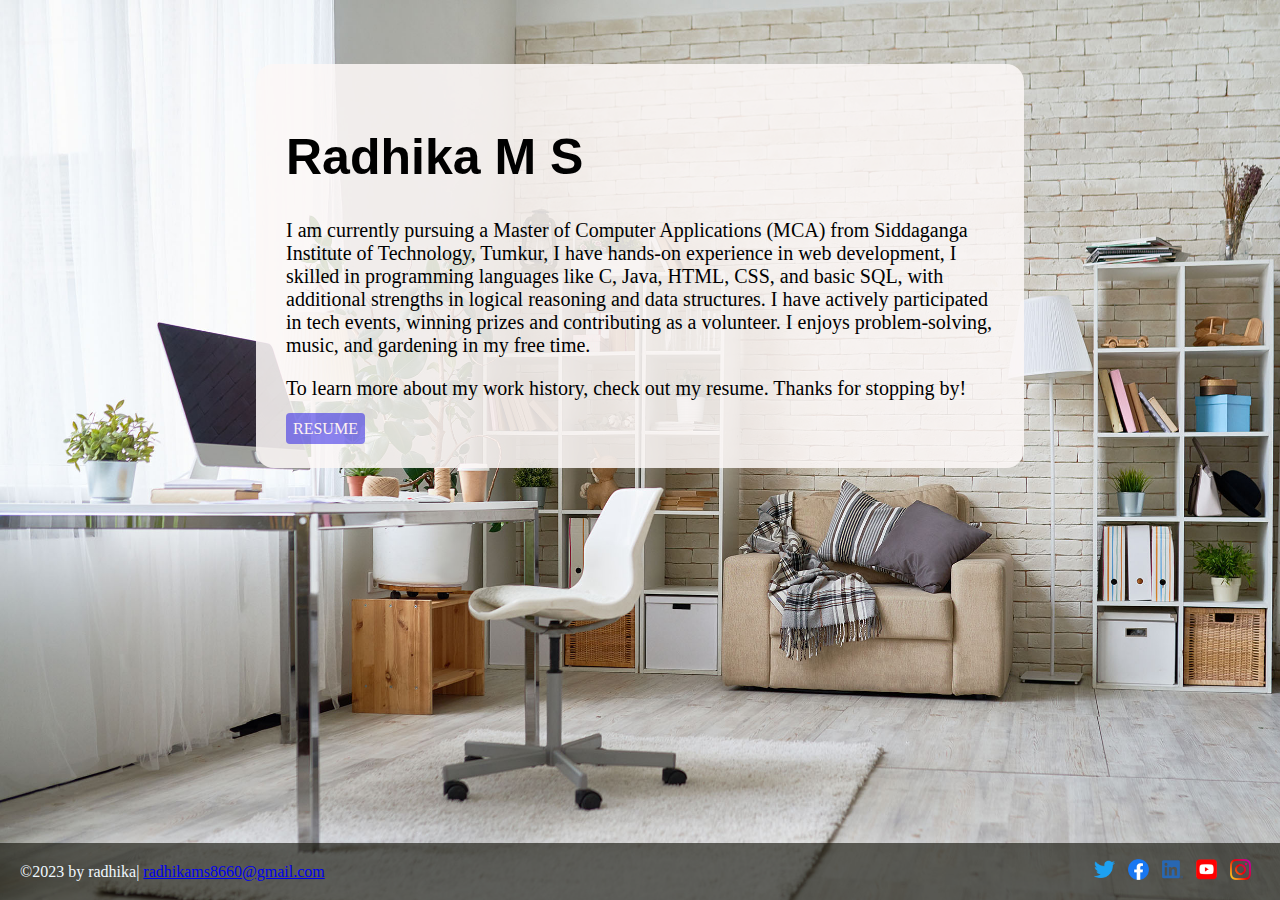
<file: index.html>
<!DOCTYPE html>
<html lang="en">
<head>
    <meta charset="UTF-8">
    <meta name="viewport" content="width=device-width, initial-scale=1.0">
    <link rel="preconnect" href="https://fonts.googleapis.com">
    <link rel="preconnect" href="https://fonts.gstatic.com" crossorigin="">
    <link href="https://fonts.googleapis.com/css2?family=Caveat&amp;family=Open+Sans&amp;display=swap" rel="stylesheet">
    <title>portfolio</title>
    <link rel="stylesheet" href="./style.css">
</head>
<body class="home">
    <div class="content-wrapper">
      <div class="container">
    <header>
        <h1>Radhika M S</h1></header>
        <div class="main">
        <p>I am currently pursuing a Master of Computer Applications (MCA) from Siddaganga Institute of Technology, Tumkur, 
            I have hands-on experience in web development, I skilled in programming languages like C, Java, HTML, CSS, and basic SQL,
             with additional strengths in logical reasoning and data structures. I have actively participated in tech events, winning
              prizes and contributing as a volunteer. I enjoys problem-solving, music, and gardening in my free time. 
        </p>
        <p>To learn more about my work history, check out my resume. Thanks for stopping by!</p>
       <span><a class="btn" href="resume.html">RESUME</a></span>
        </div>
    </div></div>


    <div class="footer">
    <div class="footer-section1"> &copy;2023 by radhika| <a href="radhikams8660@gmail.com">radhikams8660@gmail.com</a></div>
    <div class="footer-section2">
    <ul class="socials">
        <li>
          <a href="#" target="_blank"><img src="./icon-logo-twitter.png"></a>
        </li>
        <li>
          <a href="#" target="_blank"><img src="./icon-logo-facebook.png"></a>
        </li>
        <li>
          <a href="#" target="_blank"><img src="./icon-logo-linkedin.png"></a>
        </li>
        <li>
          <a href="#" target="_blank"><img src="./icon-logo-youtube.png"></a>
        </li>
        <li>
          <a href="#" target="_blank"><img src="./icon-logo-instagram.png"></a>
        </li>
      </ul></div>
    </div>
</body>
</html>
</file>
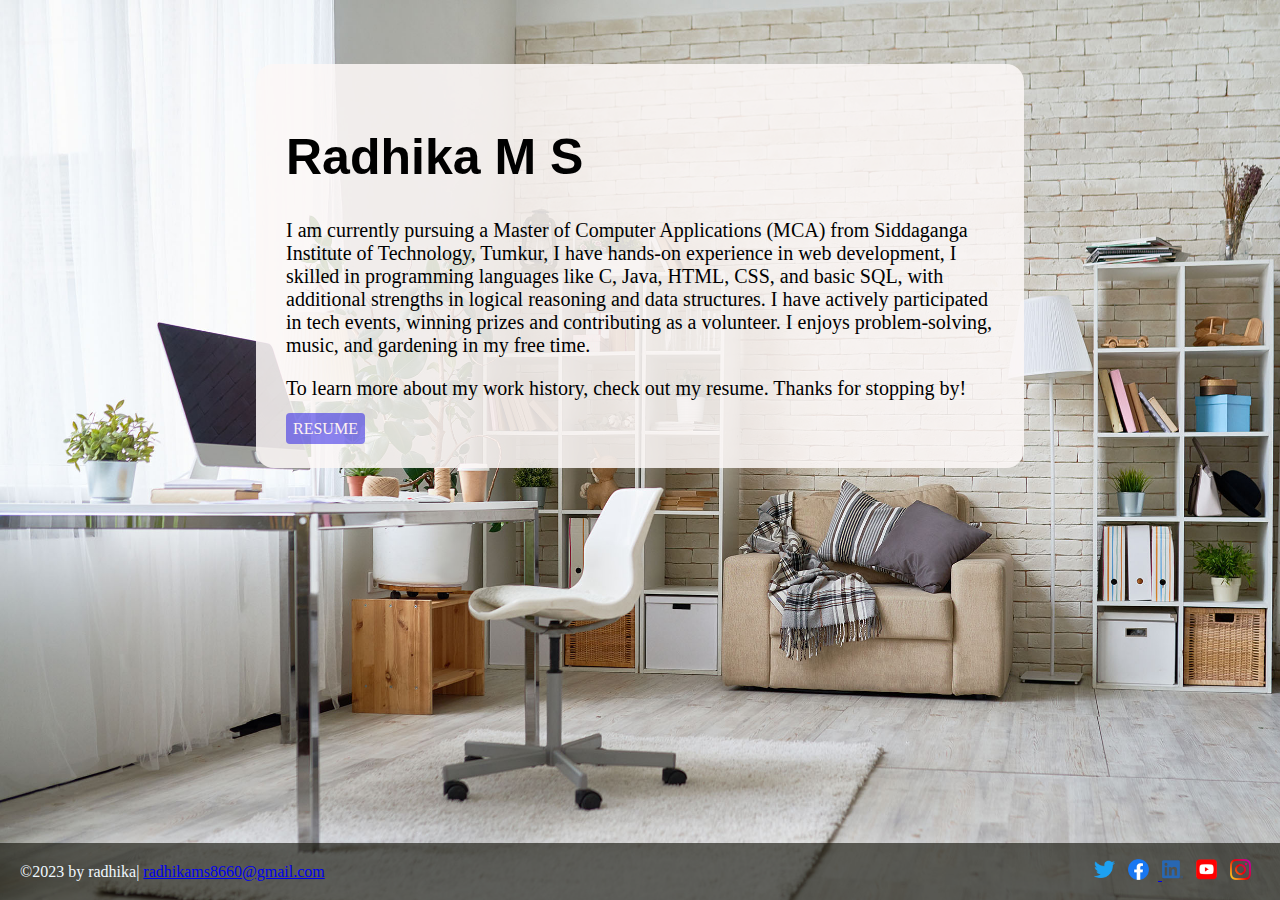
<file: in.html>
<!DOCTYPE html>
<html lang="en">
<head>
    <meta charset="UTF-8">
    <meta name="viewport" content="width=device-width, initial-scale=1.0">
    <title>portfolio</title>
    <link rel="stylesheet" href="./style.css">
</head>
<body class="home">
    <div class="content-wrapper">
      <div class="container">
    <header>
        <h1>Radhika M S</h1></header>
        <div class="main">
        <p>I am currently pursuing a Master of Computer Applications (MCA) from Siddaganga Institute of Technology, Tumkur, 
            I have hands-on experience in web development, I skilled in programming languages like C, Java, HTML, CSS, and basic SQL,
             with additional strengths in logical reasoning and data structures. I have actively participated in tech events, winning
              prizes and contributing as a volunteer. I enjoys problem-solving, music, and gardening in my free time. 
        </p>
        <p>To learn more about my work history, check out my resume. Thanks for stopping by!</p>
       <span><a class="btn" href="resume.html">RESUME</a></span>
        </div>
    </div></div>


    <div class="footer">
    <div class="footer-section1"> &copy;2023 by radhika| <a href="radhikams8660@gmail.com">radhikams8660@gmail.com</a></div>
    <div class="footer-section2">
    <ul class="socials">
        <li>
          <a href="#" target="_blank"><img src="./icon-logo-twitter.png"></a>
        </li>
        <li>
          <a href="#" target="_blank"><img src="./icon-logo-facebook.png"<img src=""</a>
        </li>
        <li>
          <a href="#" target="_blank"><img src="./icon-logo-linkedin.png"></a>
        </li>
        <li>
          <a href="#" target="_blank"><img src="./icon-logo-youtube.png"></a>
        </li>
        <li>
          <a href="#" target="_blank"><img src="./icon-logo-instagram.png"></a>
        </li>
      </ul></div>
    </div>
</body>
</html>
</file>
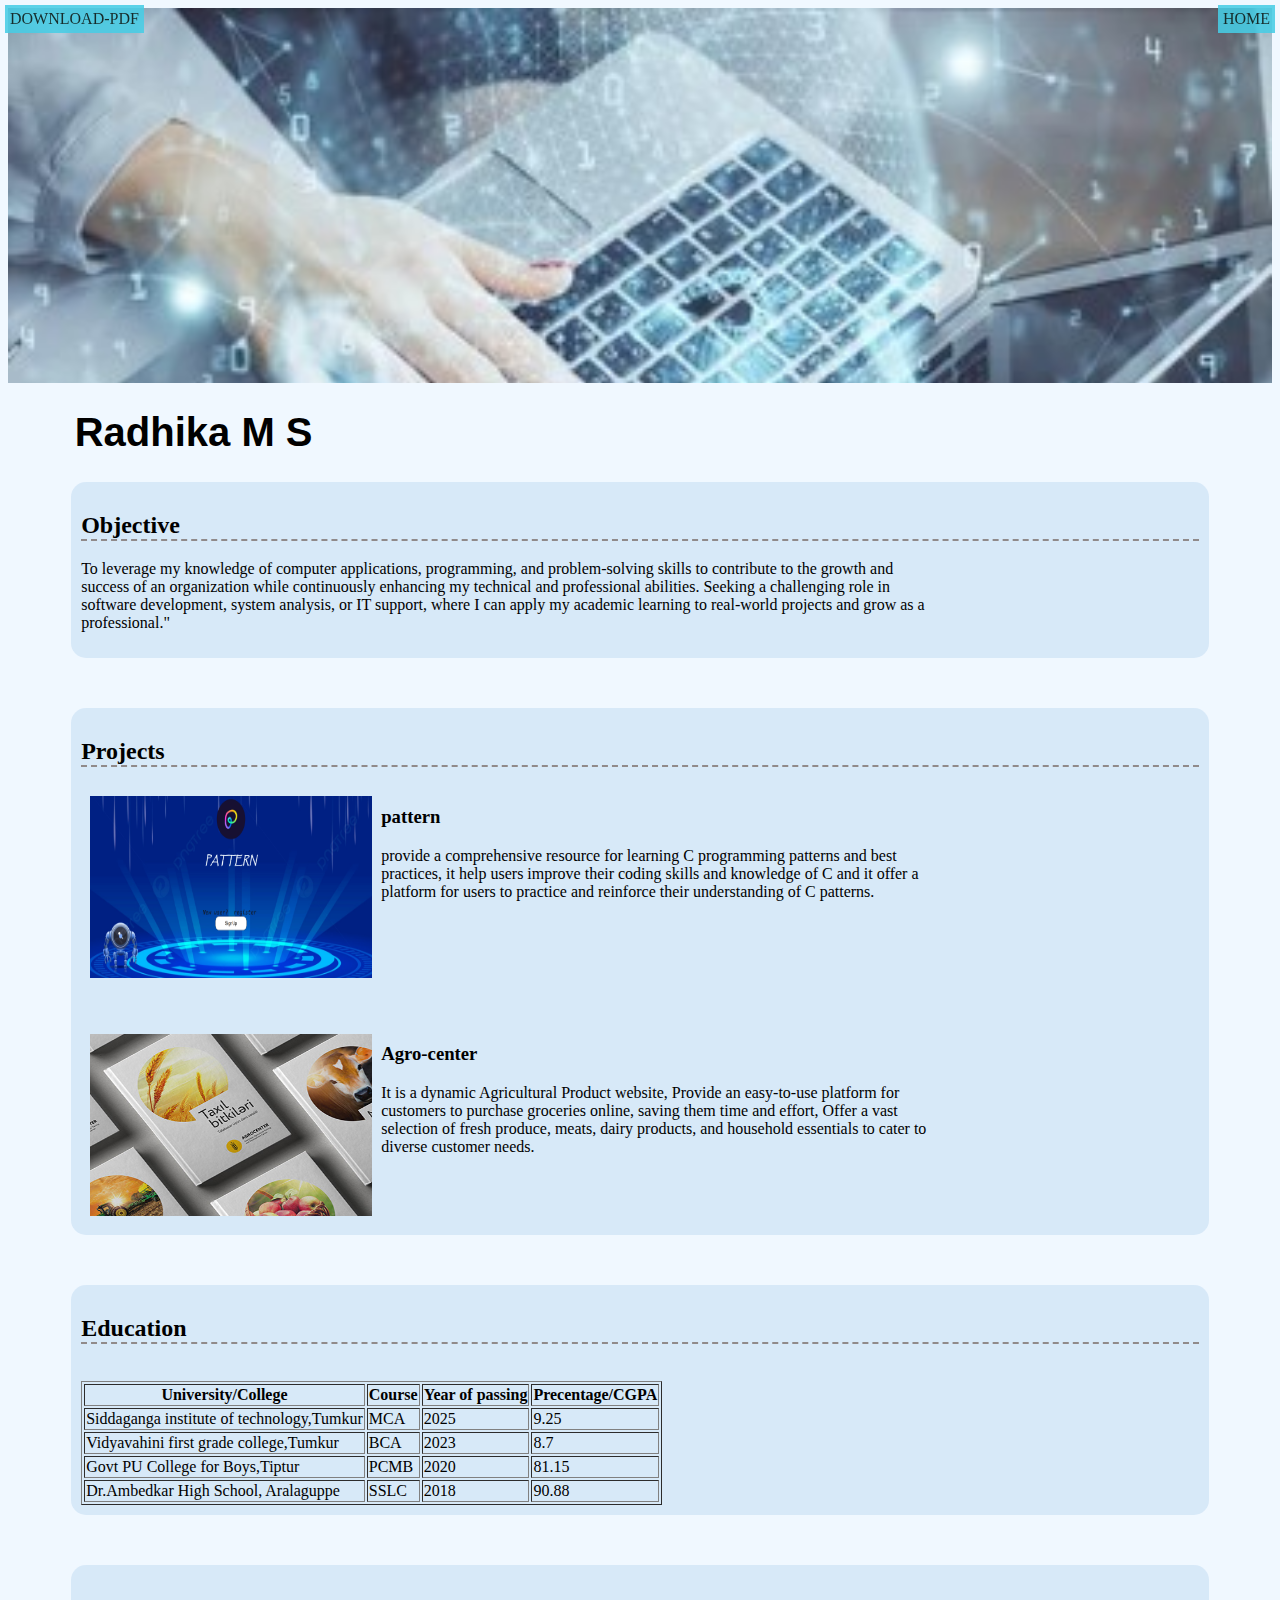
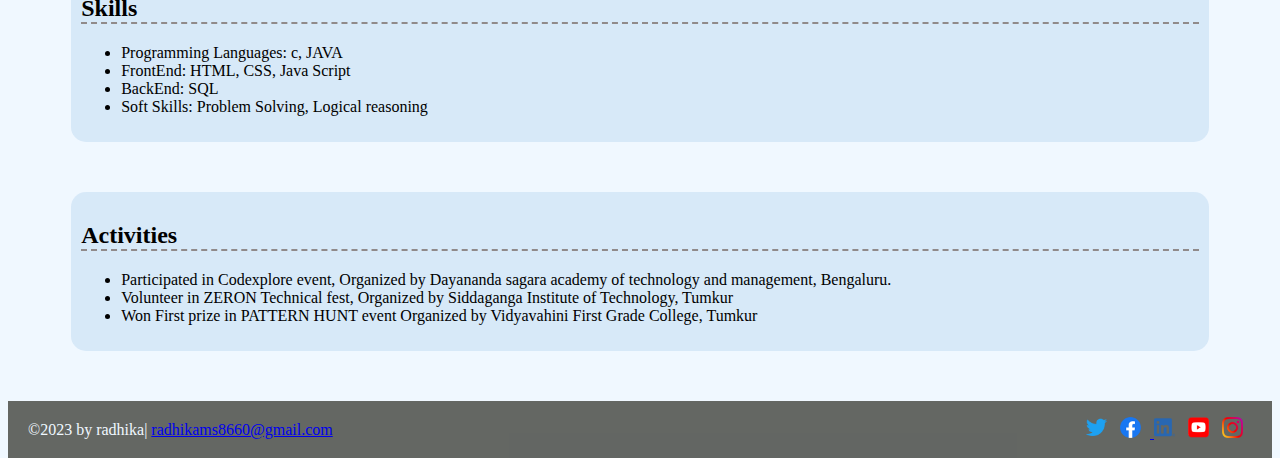
<file: re.html>
<!DOCTYPE html>
<html lang="en">
<head>
    <meta charset="UTF-8">
    <meta name="viewport" content="width=device-width, initial-scale=1.0">
    <title>Resume</title>
    <link rel="stylesheet" href="./res_style.css">
</head>
<body class="resume">
    <a class="download-link" href="./CV_2024080920405922 (2).pdf" download="radhika">DOWNLOAD-PDF</a>
    <a class="index" href="./index.html">HOME</a>
     <header>   
        <pre><h1>      Radhika M S</h1></pre></header>
        <section class="hbody">
          
        <section class="resume-section">
            <h2>Objective</h2>
            <p>To leverage my knowledge of computer applications, programming, and problem-solving skills to
                 contribute to the growth and success of an organization while continuously enhancing my technical 
                 and professional abilities. Seeking a challenging role in software development, system analysis,
                  or IT support, where I can apply my academic learning to real-world projects and grow as a 
                  professional."
            </p>
        </section>
        <section class="resume-section">
            <h2>Projects</h2>
            <section class="project-items">
            <img src="./pattern.png" srcset="" alt="description of image" width="" height="">
            <h3>pattern</h3>
            <p>provide a comprehensive resource for learning C programming patterns and best practices,
               it help users improve their coding skills and knowledge of C and it offer a platform for 
               users to practice and reinforce their understanding of C patterns.
            </p>
            <!-- link to project
            <a href="#" target="_blank">Link</a>
             additional links, e.g. newsletter
            <a href="#" target="_blank">Another link</a>--><br><br><br><br><br><br>

            <img src="./agri.jpg" srcset="" alt="description of image" width="" height="">
            <h3>Agro-center</h3>
            <p>It is a dynamic Agricultural Product website,  Provide an easy-to-use platform 
              for customers to purchase groceries online, saving them time and effort, Offer a
               vast selection of fresh produce, meats, dairy products, and household essentials 
               to cater to diverse customer needs.</p>
            <!-- link to project 
            <a href="#" target="_blank">Link</a>
            <!-- additional links, e.g. newsletter 
            <a href="#" target="_blank">Another link</a>-->
          </section>
        </section>

        <section class="resume-section">
          <h2>Education</h2>
         <table border="1">
            <tr>
              <th>University/College</th>
              <th>Course</th>
              <th>Year of passing</th>
              <th>Precentage/CGPA</th>
            </tr>
            <tr>
              <td>Siddaganga institute of technology,Tumkur</td>
              <td>MCA</td>
              <td>2025</td>
              <td>9.25</td>
            </tr>
            <tr>
              <td>Vidyavahini first grade college,Tumkur</td>
              <td>BCA</td>
              <td>2023</td>
              <td>8.7</td>
            </tr>
            <tr>
              <td>Govt PU College for Boys,Tiptur</td>
              <td>PCMB</td>
              <td>2020</td>
               <td>81.15</td>
            </tr>
            <tr>
              <td>Dr.Ambedkar High School, Aralaguppe</td>
              <td>SSLC</td>
              <td>2018</td>
              <td>90.88</td>
            </tr>
          </table>
        </section>

        <section class="resume-section">
            <h2>Skills</h2>
            <ul>
                <li>Programming Languages: c, JAVA</li>
                <li>FrontEnd: HTML, CSS, Java Script</li>
                <li>BackEnd: SQL</li>
                <li>Soft Skills: Problem Solving, Logical reasoning</li>
            </ul>
        </section>

        <section class="resume-section">
            <h2>Activities</h2>
            <ul>
                <li>Participated in Codexplore event, Organized by Dayananda sagara academy of technology and management,
                    Bengaluru.</li>
                <li> Volunteer in ZERON Technical fest, Organized by Siddaganga Institute of Technology, Tumkur</li>
                <li> Won First prize in PATTERN HUNT event Organized by Vidyavahini First Grade College, Tumkur</li>
            </ul>
        </section>
      </section>
      </section>
        <footer>
          <div class="footer-section1"> &copy;2023 by radhika| <a href="radhikams8660@gmail.com">radhikams8660@gmail.com</a></div>
          <div class="footer-section2">
          <ul class="socials">
              <li>
                <a href="#" target="_blank"><img src="./icon-logo-twitter.png"></a>
              </li>
              <li>
                <a href="#" target="_blank"><img src="./icon-logo-facebook.png"<img src=""</a>
              </li>
              <li>
                <a href="#" target="_blank"><img src="./icon-logo-linkedin.png"></a>
              </li>
              <li>
                <a href="#" target="_blank"><img src="./icon-logo-youtube.png"></a>
              </li>
              <li>
                <a href="#" target="_blank"><img src="./icon-logo-instagram.png"></a>
              </li>
            </ul></div>
          </div>
           </footer>
        
    </section> 
  
</body>
</html>
</file>
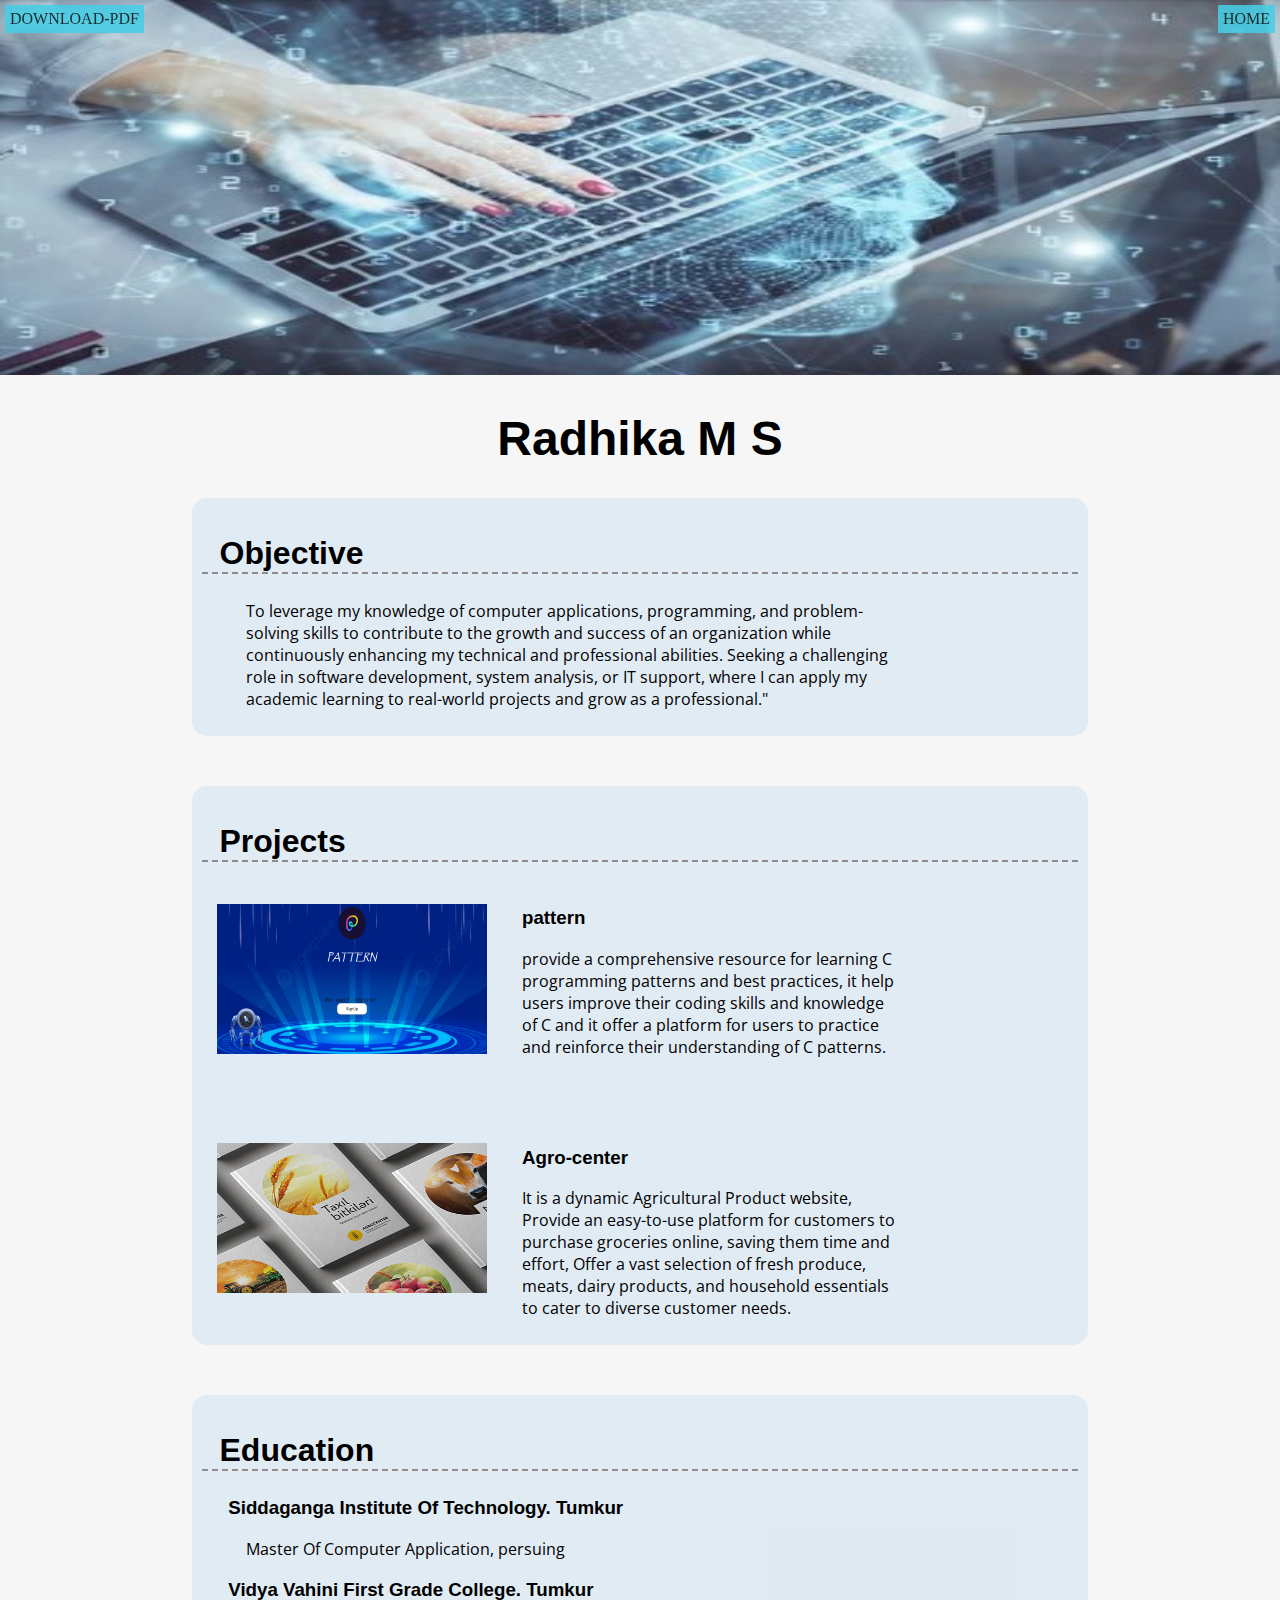
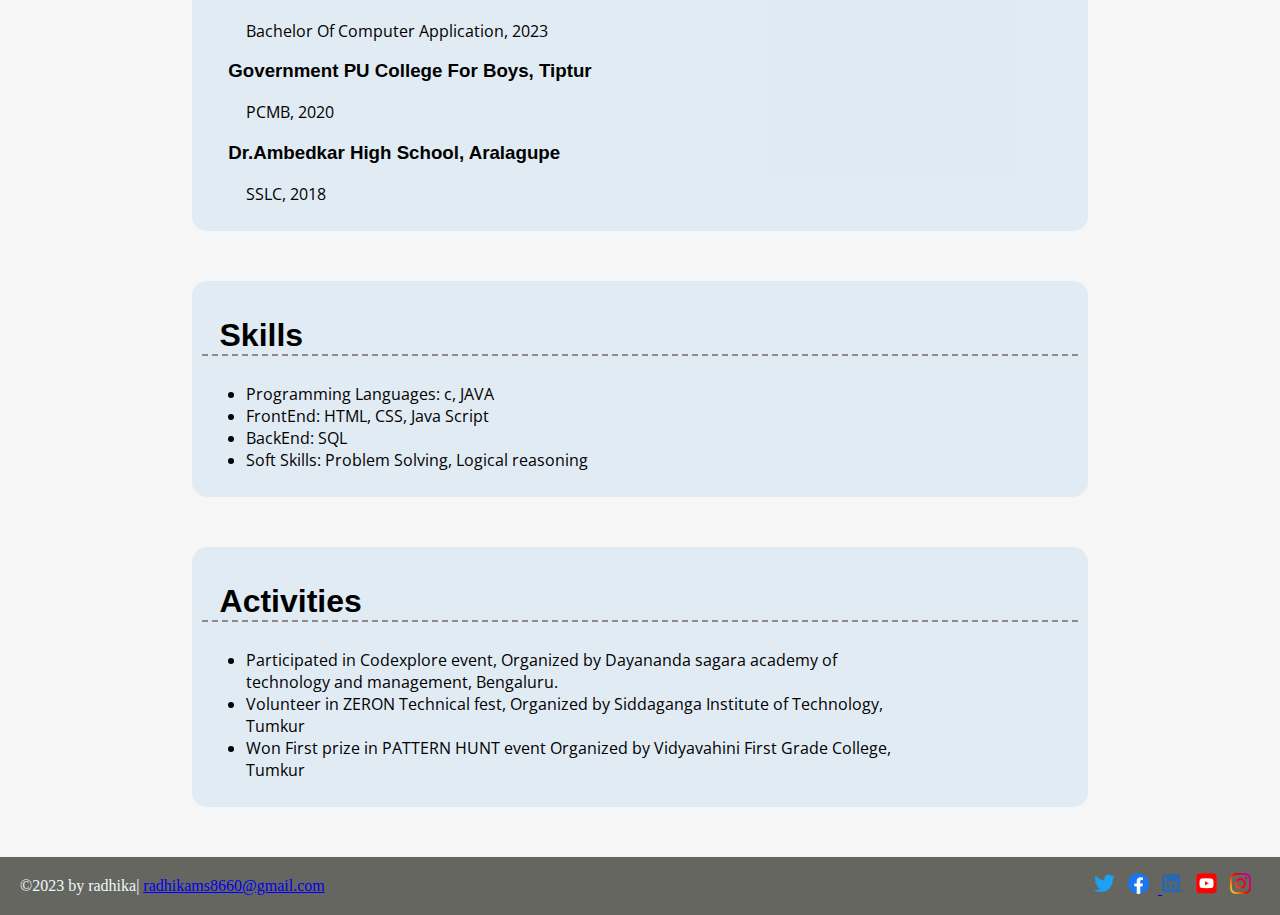
<file: resume.html>
<!DOCTYPE html>
<html lang="en">
<head>
    <meta charset="UTF-8">
    <meta name="viewport" content="width=device-width, initial-scale=1.0">
    <link rel="preconnect" href="https://fonts.googleapis.com">
    <link rel="preconnect" href="https://fonts.gstatic.com" crossorigin="">
    <link href="https://fonts.googleapis.com/css2?family=Caveat&amp;family=Open+Sans&amp;display=swap" rel="stylesheet">
    <title>Resume</title>
    <link rel="stylesheet" href="./resume.css.css">
</head>
<body>
   <div class="image"><img src="./lap.jpg"></div>
    <a class="download-link" href="./CV_2024080920405922 (2).pdf" download="radhika">DOWNLOAD-PDF</a>
    <a class="index" href="./index.html">HOME</a>
     <header>   
        <h1>Radhika M S</h1></header>
        <section class="hbody">
          
        <section class="resume-section">
            <h2>Objective</h2>
            <p>To leverage my knowledge of computer applications, programming, and problem-solving skills to
                 contribute to the growth and success of an organization while continuously enhancing my technical 
                 and professional abilities. Seeking a challenging role in software development, system analysis,
                  or IT support, where I can apply my academic learning to real-world projects and grow as a 
                  professional."
            </p>
        </section>
        <section class="resume-section">
            <h2>Projects</h2>
            <div class="project-wrapper">
            <section class="project-items">
            <img src="./pattern.png" srcset="" alt="description of image" width="" height="">
            <h3>pattern</h3>
            <p>provide a comprehensive resource for learning C programming patterns and best practices,
               it help users improve their coding skills and knowledge of C and it offer a platform for 
               users to practice and reinforce their understanding of C patterns.
            </p>
            <!-- link to project
            <a href="#" target="_blank">Link</a>
             additional links, e.g. newsletter
            <a href="#" target="_blank">Another link</a>--><br><br><br>

            <img src="./agri.jpg" srcset="" alt="description of image" width="" height="">
            <h3>Agro-center</h3>
            <p>It is a dynamic Agricultural Product website,  Provide an easy-to-use platform 
              for customers to purchase groceries online, saving them time and effort, Offer a
               vast selection of fresh produce, meats, dairy products, and household essentials 
               to cater to diverse customer needs.</p>
            <!-- link to project 
            <a href="#" target="_blank">Link</a>
            <!-- additional links, e.g. newsletter 
            <a href="#" target="_blank">Another link</a>-->
          </section></div>
        </section>

        <section class="resume-section">
          <h2>Education</h2>
           <section class="education">
            <h3>Siddaganga Institute Of Technology. Tumkur</h3>
            <p>Master Of Computer Application, persuing</p>
           </section>
           <section class="education">
            <h3>Vidya Vahini First Grade College. Tumkur</h3>
            <p>Bachelor Of Computer Application, 2023</p>
           </section>
           <section class="education">
            <h3>Government PU College For Boys, Tiptur</h3>
            <p>PCMB, 2020</p>
           </section>
           <section class="education">
            <h3>Dr.Ambedkar High School, Aralagupe</h3>
            <p>SSLC, 2018</p>
           </section>
        </section>

        <section class="resume-section">
            <h2>Skills</h2>
            <ul>
                <li>Programming Languages: c, JAVA</li>
                <li>FrontEnd: HTML, CSS, Java Script</li>
                <li>BackEnd: SQL</li>
                <li>Soft Skills: Problem Solving, Logical reasoning</li>
            </ul>
        </section>

        <section class="resume-section">
            <h2>Activities</h2>
            <ul>
                <li>Participated in Codexplore event, Organized by Dayananda sagara academy of technology and management,
                    Bengaluru.</li>
                <li> Volunteer in ZERON Technical fest, Organized by Siddaganga Institute of Technology, Tumkur</li>
                <li> Won First prize in PATTERN HUNT event Organized by Vidyavahini First Grade College, Tumkur</li>
            </ul>
        </section>
      </section>
      </section>
    <div class="footer">
        <div class="footer-section1"> &copy;2023 by radhika| <a href="radhikams8660@gmail.com">radhikams8660@gmail.com</a></div>
        <div class="footer-section2">
        <ul class="socials">
            <li>
              <a href="#" target="_blank"><img src="./icon-logo-twitter.png"></a>
            </li>
            <li>
              <a href="#" target="_blank"><img src="./icon-logo-facebook.png"<img src=""</a>
            </li>
            <li>
              <a href="#" target="_blank"><img src="./icon-logo-linkedin.png"></a>
            </li>
            <li>
              <a href="#" target="_blank"><img src="./icon-logo-youtube.png"></a>
            </li>
            <li>
              <a href="#" target="_blank"><img src="./icon-logo-instagram.png"></a>
            </li>
          </ul></div>
        </div> 
</body>
</html>
</file>
<file: style.css>
html{
    box-sizing: border-box;
}
*, *::before, *::after{
    box-sizing: inherit;
}
html,body{
    height: 100%;
}
body {
    background: #f6f6f6; 
    margin: 0;
}

.home{
    background: url(./bg-home-office-studio.jpg);
    background-size: cover;
   display: flex;
   flex-direction: column;
}
.home .content-wrapper {
    flex: 1 0 auto;
}
.content-wrapper{
    padding-top: 5%;
    padding-left: 20%;
    padding-right: 20%;
}
.container {
    background: rgba(251, 247, 246, 0.87);
    padding: 30px;
    border-radius: 18px;
}
.span{
    padding-left: 20%;
}
@media screen and (max-width:650px){
    .home .content-wrapper {
        padding: 10px;
    }
    .container{
        padding: 20px;
    }
}


.btn{
    background: rgba(38, 24, 231, 0.525);
    color: rgb(254, 242, 242);
    text-decoration: none;
    padding: 7px;
    border-radius: 4px;
    
}
a:hover {
    color: #f17827ef;
}



.footer{
    background-color: rgba(16, 16, 7, 0.629);
    color: aliceblue;
        display: flex;
        justify-content: space-between;
        align-items: center;
        padding: 0 20px;
        
}
footer a:hover {
    color: #3c8453;
}

.socials{
    list-style-type: none;
    padding: 0;
}
.socials li{
    display: inline;
}
.socials img{
    width: 30px;
    padding-right: 9px;
}
@media screen and (min-width: 860px){
    footer {
        display: flex;
        justify-content: space-between;
        padding: 0 20px;
    }
}
@media screen and (max-width: 859px){
    footer {
        text-align: center;
        padding: 10px;
    }

}

h1{
    font-family: "Noto Sans", sans-serif;
    font-size: 50px;
}
p{
    font-family: "Lora", serif;
    font-size: 20px;
}
</file>
<file: res_style.css>
html{
    box-sizing: border-box;
}
*, *::before, *::after{
    box-sizing: inherit;
}
html,body{
    height: 100%;
}
body{
    background-color: aliceblue;
}
.resume header::before{
    background: url(./lap.jpg);
    background-size: cover;
    display: block;
    height: 375px;
    width: 100%;
    content: "";
    }
.resume{
    background-size: cover;
    display: flex;
    flex-direction: column;
}
   .hbody{
    padding-left: 5%;
    padding-right: 5%;
   } 
 h1{
    font-family: Verdana, Geneva, Tahoma, sans-serif;
    font-size: 40px;
 }
.download-link
{
    background: rgba(71, 205, 229, 0.873);
    color: rgba(12, 15, 10, 0.845);
    text-decoration: none;
    float: right;
    position: fixed;
    top: 5px;
    left: 5px;
    padding: 5px;
    
    
}
.index
{
    background: rgba(71, 205, 229, 0.873);
    color: rgba(12, 15, 10, 0.845);
    text-decoration: none;
    float: left;
    position: fixed;
    top: 5px;
    right: 5px;
    padding: 5px;
    
    
}

.resume-section{
    background-color: rgba(192, 219, 242, 0.526);
    margin-bottom: 50px;
    padding: 10px;
    border-radius: 15px;
}
.resume-section h2{
    border-bottom: 2px dashed #908a8a;
}

.project-items{
    display: flow-root
}
.project-items img{
    width: 300px;
    height: 200px;
    float: left;
    margin-right: 0%;
    padding: 9px;
    
}
p{
    padding-right: 24%;
}


/*footer--*/
footer{
    background-color: rgba(16, 16, 7, 0.629);
    color: aliceblue;
        display: flex;
        justify-content: space-between;
        align-items: center;
        padding: 0 20px;
        
}


.socials{
    list-style-type: none;
    padding: 0;
}
.socials li{
    display: inline;
}
.socials img{
    width: 30px;
    padding-right: 9px;
}



.work-item{
    display: grid;
    grid-template-columns: 300px 1fr;
}
</file>
<file: resume.css.css>
html{
    box-sizing: border-box;
}
*, *::before, *::after{
    box-sizing: inherit;
}
html,body{
    height: 100%;
}
body {
    background: #f6f6f6; 
    margin: 0;
}
.image img{
    background-size: cover;
    min-width: 100%;
    height: 375px;
}

/*.resume header::before{
    
    background-size: cover;
    display: block;
    height: 375px;
    width: 100%;
    content: "";
    }*/
.resume{
    background-size: cover;
    display: flex;
    flex-direction: column;
}
   .hbody{
    padding-left: 15%;
    padding-right: 15%;
   } 
 h1{
    font-family: Verdana, Geneva, Tahoma, sans-serif;
    font-size: 40px;
 }
.download-link
{
    background: rgba(71, 205, 229, 0.873);
    color: rgba(12, 15, 10, 0.845);
    text-decoration: none;
    float: right;
    position: fixed;
    top: 5px;
    left: 5px;
    padding: 5px;
    
    
}

@media screen and (max-width: 1200px){
    .download-link {
        position: absolute;
    }
}
@media screen and (max-width: 1200px){
    .index {
        position: absolute;
    }
}


.index
{
    background: rgba(71, 205, 229, 0.873);
    color: rgba(12, 15, 10, 0.845);
    text-decoration: none;
    float: left;
    position: fixed;
    top: 5px;
    right: 5px;
    padding: 5px;
    
    
}

.resume-section{
    background-color: rgba(205, 224, 240, 0.526);
    margin-bottom: 50px;
    padding: 10px;
    border-radius: 15px;
}
.resume-section h2{
    border-bottom: 2px dashed #908a8a;
}

.project-items{
    display: flow-root;
   
}
.project-items img{
    width: 300px;
    height: 180px;
    float: left;
    margin-right: 0%;
    padding: 15px;
    
}


h1,h2,h3{
    font-family: 'Gill Sans', 'Gill Sans MT', Calibri, 'Trebuchet MS', sans-serif;

}
h1{
    text-align: center;
    font-size: 48px;
}
p,ul{
   
    padding-right: 20%;
    padding-left: 5%;
}
li,p{
    font-family: 'Open Sans', sans-serif;
    font-size: 1rem; 
}
.education h3{
    padding-left: 3%;
}
h2{
    font-size: 2.0rem;
    padding-left: 2%;
}
h3{
    font-size: 1.8;
}



@media screen and (min-width:860px) {
    .project-items {
        display: flow-root;
    }
    .project-items img {
        float: left;
        margin-right: 20px;
    }
}
@media screen and (min-width:650px) and (max-width:859px) {
    .project-wrapper {
        display: grid;
        grid-template-columns: repeat(2, 1fr);
        column-gap: 20px;
    }
    .project-items img {
        width: 100%;
    }
}
@media screen and (max-width:500px){
    .project-items img {
        width: 100%;
        margin-bottom: 10px;
    }
}



.education-item {
    margin: 30px 0;
}
.education-item p {
    margin: 0;
}

.home{
    background: url(./bg-home-office-studio.jpg);
    background-size: cover;
   display: flex;
   flex-direction: column;
}
.home .content-wrapper {
    flex: 1 0 auto;
}
.footer{
    background-color: rgba(16, 16, 7, 0.629);
    color: aliceblue;
        display: flex;
        justify-content: space-between;
        align-items: center;
        padding: 0 20px;
        
}
.footer a:hover {
    color: #3c8453;
}

.socials{
    list-style-type: none;
    padding: 0;
}
.socials li{
    display: inline;
}
.socials img{
    width: 30px;
    padding-right: 9px;
}
@media screen and (min-width: 560px){
    .footer {
        display: flex;
        justify-content: space-between;
        padding: 0 20px;
    }
}
@media screen and (max-width: 559px){
    .footer {
        text-align: center;
        padding: 10px;
    }

}
</file>
